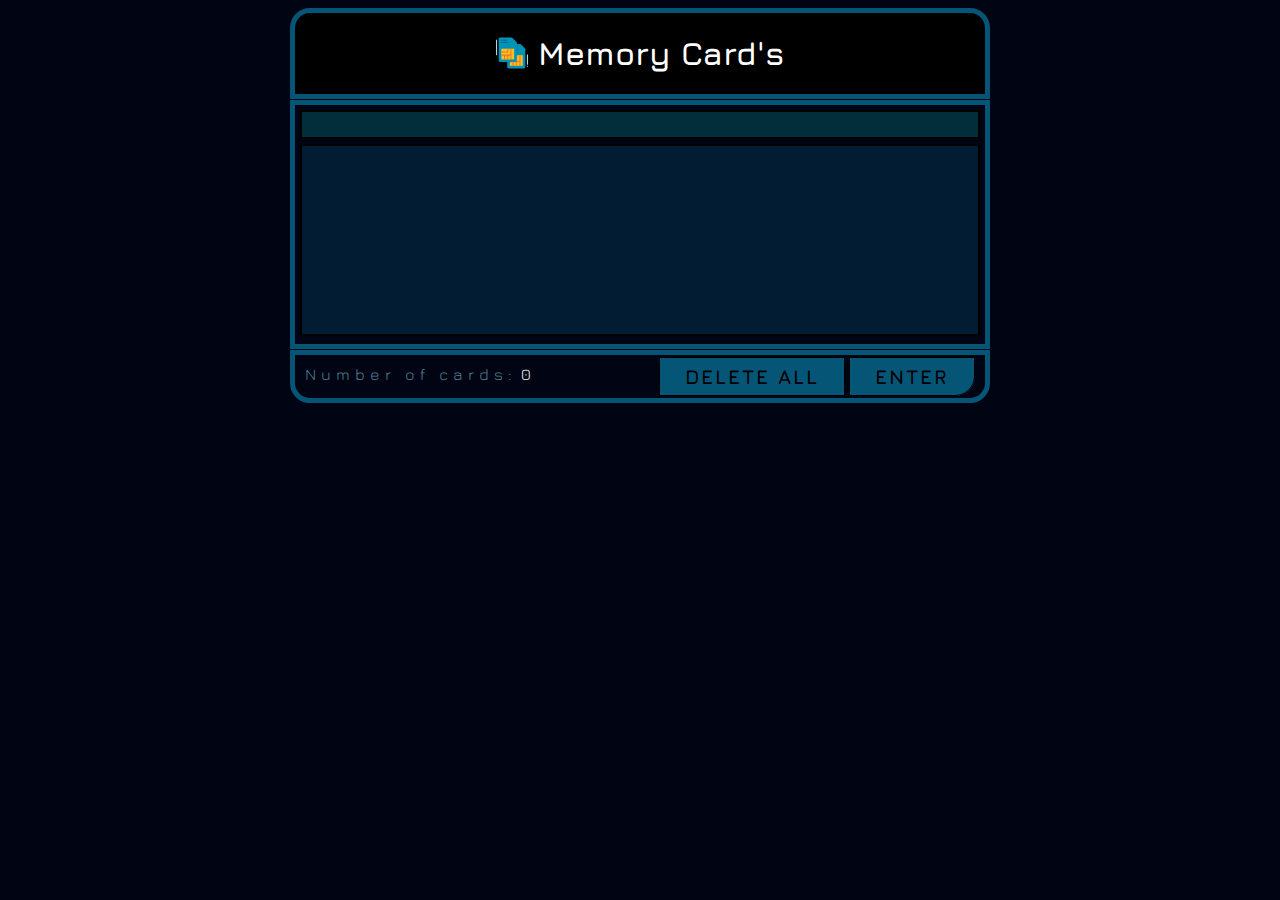
<file: index.html>
<!DOCTYPE html>
<html lang="ru">

<head>
  <meta charset="UTF-8" />
  <meta name="viewport" content="width=device-width, initial-scale=1.0" />
  <meta http-equiv="X-UA-Compatible" content="ie=edge" />
  <title>Memo</title>
  <link rel="stylesheet" href="css/style.css" />
  <link href="https://fonts.googleapis.com/css?family=Jura&display=swap" rel="stylesheet" />
</head>

<body>
  <div class="container">
    <header id="header">
      <img id="logo" src="/img/dual.svg" alt="" />
      <h1 class="main-title">Memory Card's</h1>
    </header>
  </div>
  <!-- header -->

  <div class="container">
    <section id="menu-add">
      <div class="menu-inputs">
        <input class="add-link" maxlength="30" type="text" />
        <textarea name="message" maxlength="" class="add-description" cols="30" rows="8"></textarea>
        <!-- <input class="add-description" maxlength="306" type="text" placeholder="Описание карточки" /> -->
      </div>
      <!-- inputs -->

      <!-- button -->
    </section>
  </div>

  <!-- Секция с счетчиком -->
  <div class="container">
    <section class="menu-counter">
      <div class="counter-spans">
        <span class="counter-span">Number of cards:</span>
        <span class="counter"></span>
      </div>
      <div class="item-button">
        <a id="delete-button" class="button" href="#">Delete all</a>
        <a id="add-button" class="button" href="#">Enter</a>
      </div>
    </section>
  </div>

  <!-- menu-add -->
  <!-- <div class="item-list">
      <div class="card">
        <img src="/img/button.svg" alt="" class="marker">
        <div class="card-text">
          <h3 class="card-title">Item</h3>
          <p class="card-description">Lorem, ipsum dolor sit amet consectetur adipisicing elit.
            Ut laborum nostrum aperiam dolorum assumenda ipsum quia est ex, modi, cupiditate incidunt, distinctio hic.
            Est cumque nostrum, minima eum repudiandae ex!</p>
        </div>
        <div class="card-buttons">
          <a class="button" href="#">Изменить</a>
          <a class="button" href="#">Удалить</a>
        </div>
      </div>
    </div> -->

  <div class="item-list">
  </div>

  <script src="js/script.js"></script>
</body>

</html>
</file>
<file: css/style.css>
/* main preferences */
* {
  box-sizing: border-box;
}

body {
  font-family: Jura;
  background-color: #000413;
}

.container {
  max-width: 700px;
  margin: 0 auto;
  /* border: 5px solid #012636; */
}

/* add-menu */
#header {
  margin-bottom: 1px;
  display: flex;
  justify-content: center;
  align-items: center;
  /* border: 1px solid white; */
  text-align: center;
  color: white;
  background-color: black;
  border: 5px solid #055577;
  border-top-left-radius: 20px;
  border-top-right-radius: 20px;
}

#logo {
  width: 32px;
  margin-right: 10px;
}

.menu-counter {
  display: flex;
  justify-content: space-between;
  color: white;
  border: 5px solid #055577;
  border-bottom-left-radius: 20px;
  border-bottom-right-radius: 20px;
  padding: 10px;
  margin-bottom: 20px;
}

.counter-span {
  letter-spacing: 5px;
  color: #528196;
}

.counter {
  color: white;
}

/* #menu-items {
  border: 1px solid white;
  max-width: 500px;
  margin: 0 auto;
  text-align: center;
  color: white;
  background-color: black;
} */

#menu-add {
  margin-bottom: 1px;
  padding: 5px 0;
  display: flex;
  justify-content: space-between;
  align-items: center;
  border: 5px solid #055577;
  color: white;
  /* border-bottom-left-radius: 20px;
  border-bottom-right-radius: 20px; */
  /* border-bottom: 1px solid black; */
}

#add-button {
  padding: 7px 25px;
  /* margin-right: 5px; */
  color: black;
  border: 1px solid black;
  /* border-radius: 50px; */
  border-bottom-right-radius: 20px;
  background-color: #055577;
  text-decoration: none;
  text-transform: uppercase;
  font-size: 20px;
  letter-spacing: 2px;
  font-weight: bold;
  cursor: pointer;
}

#delete-button {
  padding: 7px 25px;
  /* margin-right: 5px; */
  color: black;
  border: 1px solid black;
  /* border-radius: 50px; */
  background-color: #055577;
  text-decoration: none;
  text-transform: uppercase;
  font-size: 20px;
  letter-spacing: 2px;
  font-weight: bold;
  cursor: pointer;
}

#add-button:hover {
  border: 1px solid black;
  color: white;
}

#delete-button:hover {
  border: 1px solid black;
  color: white;
}

.add-description {
  resize: none;
  margin-top: 5px;
  padding-left: 10px;
  font-family: Jura;
  margin-left: 5px;
  outline: none;
  font-size: 20px;
  width: 680px;
  border: 2px solid black;
  background-color: #021C33;
  color: white;
  /* border-radius: 6px; */
}

.add-link {
  padding-left: 10px;
  font-family: Jura;
  margin-left: 5px;
  outline: none;
  font-size: 20px;
  width: 680px;
  border: 2px solid black;
  background-color: #022e3b;
  color: white;
  /* border-radius: 6px; */
}

/* items */

.item-list {
  margin-top: 10px;
  display: flex;
  justify-content: center;
  flex-wrap: wrap;
}

.card-buttons {
  display: flex;
  justify-content: space-around;
  margin-bottom: 5px;
}

.card {
  margin-left: 5px;
  display: flex;
  flex-direction: column;
  justify-content: space-between;
  background-color: #fff;
  position: relative;
  margin-bottom: 10px;
  text-align: center;
  width: 400px;
  height: 100%;
  border: 5px solid #055577;
  border-bottom-left-radius: 20px;
  border-bottom-right-radius: 20px;
  border-top-left-radius: 20px;
  border-top-right-radius: 20px;
  background-color: #000413;
}

.card:hover {
  box-shadow: 2px 2px 20px 1px #528196;
}

/* .marker {
  margin: 10px 10px;
  position: absolute;
  left: 5px;
  width: 32px;
}

.marker:hover {
  width: 35px;
  cursor: pointer;
} */

/* cards */

.card-title {
  word-wrap: break-word;
  padding: 15px 0;
  max-width: 400px;
  border-top-left-radius: 5px;
  border-top-right-radius: 5px;
  margin: 0 auto;
  color: white;
  background-color: #035577;
}

.card-title-char {
  color: red;
}

.card-description {
  padding: 15px 0;
  text-align: justify;
  max-width: 350px;
  margin: 0 auto;
  word-wrap: break-word;
  color: white;
}


/* span {
  opacity: 0;
  transition: all 0.4s ease;
}

span.fade {
  opacity: 1;
} */

.close {
  position: absolute;
  right: 15px;
  top: 8px;
  width: 25px;
  height: 25px;
  opacity: 0.3;
  cursor: pointer;
}

.close:hover {
  opacity: 1;
}

.close:before,
.close:after {
  position: absolute;
  left: 15px;
  content: " ";
  height: 33px;
  width: 2px;
  background-color: white;
}

.close:before {
  transform: rotate(45deg);
}

.close:after {
  transform: rotate(-45deg);
}
</file>
